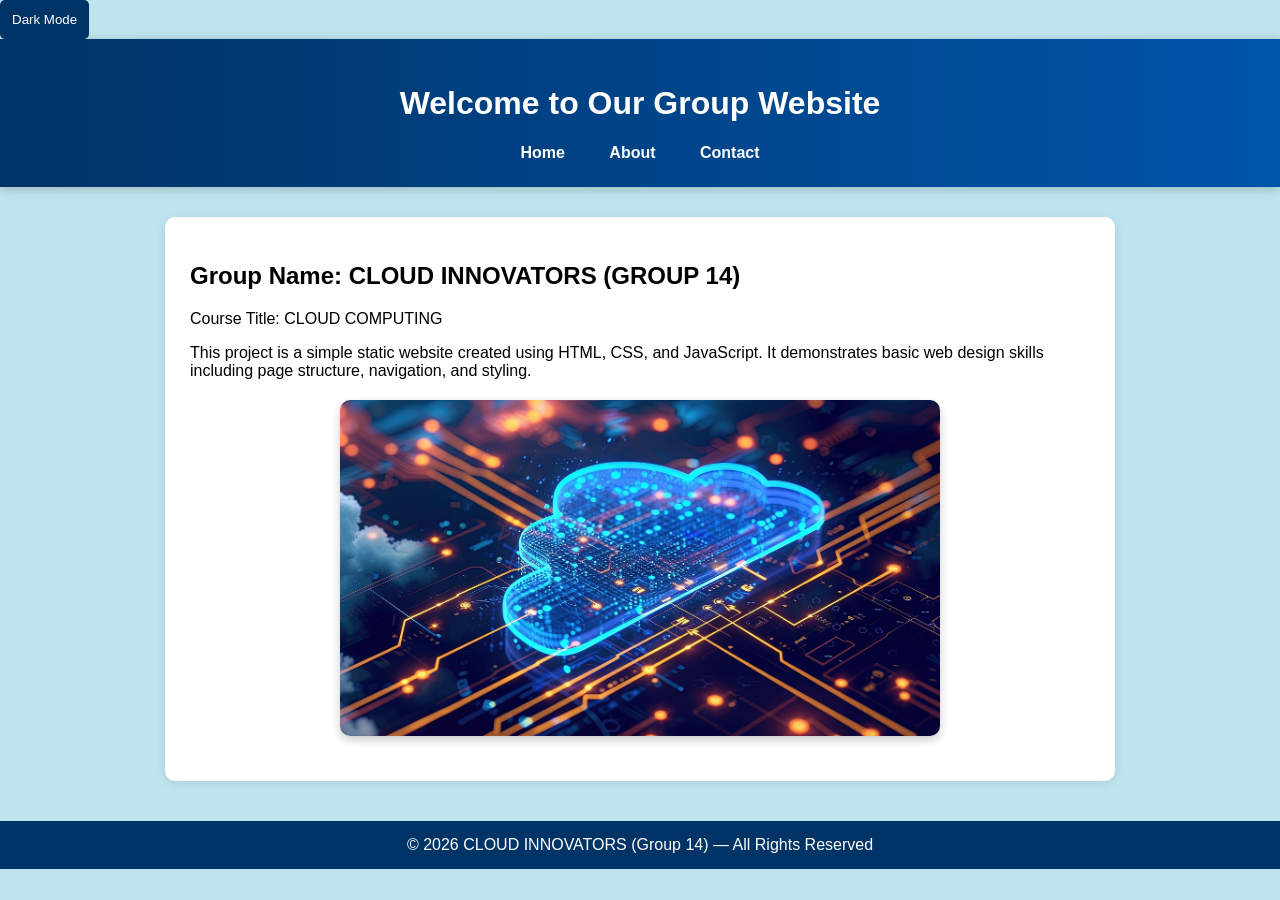
<file: index.html>
<!DOCTYPE html>
<html lang="en">
<head>
    <meta charset="UTF-8">
    <meta name="viewport" content="width=device-width, initial-scale=1.0">

    <title>Home - CLOUD INNOVATORS</title>
    <link rel="stylesheet" href="style.css">
</head>
<body>
    <button id="darkModeBtn">Dark Mode</button>
    <header>
        <h1>Welcome to Our Group Website</h1>
        <h2 id="typing"></h2>
    
        <nav>
            <a href="index.html">Home</a>
            <a href="about.html">About</a>
            <a href="contact.html">Contact</a>
        </nav>
    </header>

    <section class="content fade-in">
        <h2>Group Name: CLOUD INNOVATORS (GROUP 14)</h2>
        <p>Course Title: CLOUD COMPUTING</p>

        <p>
            This project is a simple static website created using HTML, CSS, and JavaScript.
            It demonstrates basic web design skills including page structure, navigation, and styling.
        </p>

        <img src="CLOUD INNOVATORS.jpg" alt="Group Image" class="group-image">
    </section>

    <footer>
    © 2026 CLOUD INNOVATORS (Group 14) — All Rights Reserved
</footer>


    <script src="script.js"></script>


</body>
</html>
</file>
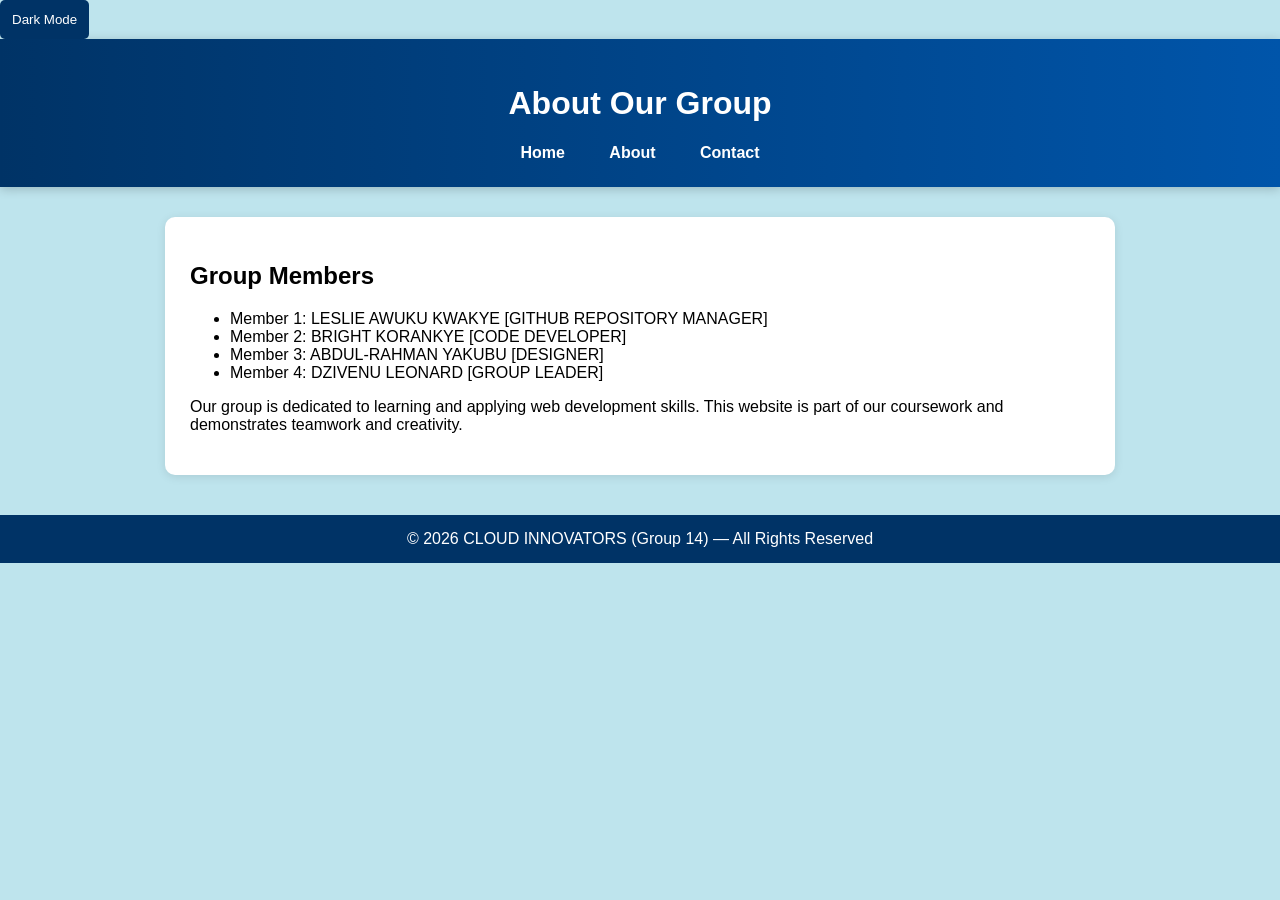
<file: about.html>
<!DOCTYPE html>
<html lang="en">
<head>
    <meta charset="UTF-8">
    <meta name="viewport" content="width=device-width, initial-scale=1.0">

    <title>About Us</title>
    <link rel="stylesheet" href="style.css">
</head>
<body>

    <button id="darkModeBtn">Dark Mode</button>

    <header>
        <h1>About Our Group</h1>
        <h2 id="typing"></h2>
        <nav>
            <a href="index.html">Home</a>
            <a href="about.html">About</a>
            <a href="contact.html">Contact</a>
        </nav>
    </header>

    <section class="content fade-in">

        <h2>Group Members</h2>
        <ul>
            <li>Member 1: LESLIE AWUKU KWAKYE  [GITHUB REPOSITORY MANAGER]</li>
            <li>Member 2: BRIGHT KORANKYE [CODE DEVELOPER]</li>
            <li>Member 3: ABDUL-RAHMAN YAKUBU [DESIGNER]</li>
            <li>Member 4: DZIVENU LEONARD [GROUP LEADER]</li>
        </ul>

        <p>
            Our group is dedicated to learning and applying web development skills.
            This website is part of our coursework and demonstrates teamwork and creativity.
        </p>
    </section>

    <footer>
    © 2026 CLOUD INNOVATORS (Group 14)  — All Rights Reserved
</footer>


    <script src="script.js"></script>


</body>
</html>
</file>
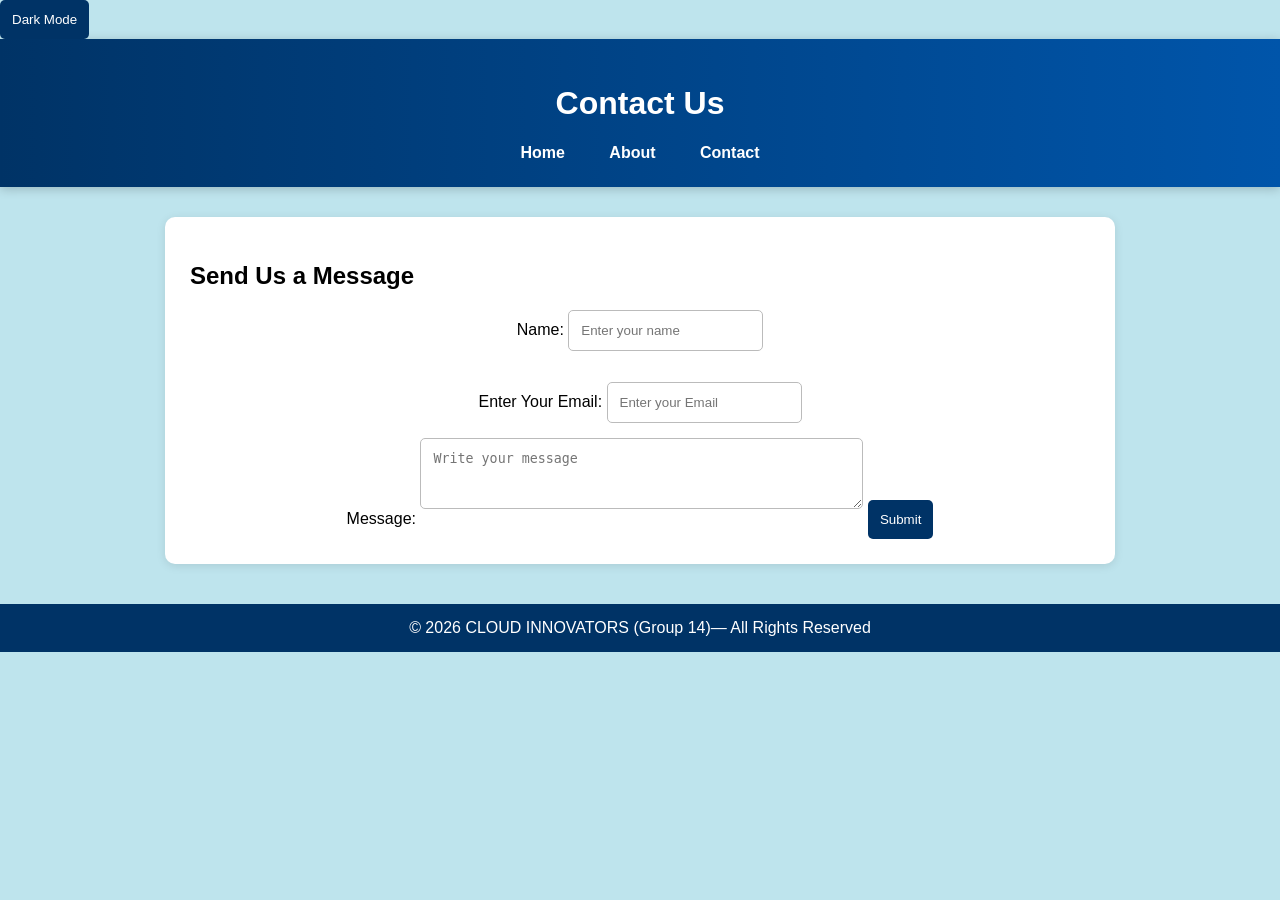
<file: contact.html>
<!DOCTYPE html>
<html lang="en">
<head>
    <meta charset="UTF-8">
    <meta name="viewport" content="width=device-width, initial-scale=1.0">

    <title>Contact Us</title>
    <link rel="stylesheet" href="style.css">
</head>
<body>

    <button id="darkModeBtn">Dark Mode</button>

    <header>

        <h1>Contact Us</h1>
        <h2 id="typing"></h2>
        <nav>
            <a href="index.html">Home</a>
            <a href="about.html">About</a>
            <a href="contact.html">Contact</a>
        </nav>
    </header>

   <section class="content fade-in">

        <h2>Send Us a Message</h2>

        <form>
             <p>
            <label>Name:</label>
            <input type="text" placeholder="Enter your name">
             </p>

             <label for="email">Enter Your Email:</label>
                        <input type="email" id="email" name="email" placeholder="Enter your Email"><br>

            <label>Message:</label>
            <textarea placeholder="Write your message" rows="3" cols="50"></textarea>

            <button type="submit">Submit</button>
        </form>
    </section>

    <footer>
    © 2026 CLOUD INNOVATORS (Group 14)— All Rights Reserved
</footer>


    <script src="script.js"></script>


</body>
</html>
</file>
<file: style.css>
/* Global */
body {
    font-family: 'Segoe UI', Arial, sans-serif;
    margin: 0;
    background: #a6dae7ba;
}

/* Header */
header {
    background: linear-gradient(90deg, #003366, #0055aa);
    color: white;
    padding: 25px;
    text-align: center;
    box-shadow: 0 2px 10px rgba(0,0,0,0.2);
}

/* Navigation */
nav a {
    color: white;
    margin: 0 20px;
    text-decoration: none;
    font-weight: bold;
    transition: 0.3s;
}

nav a:hover {
    color: #ffdd00;
}

/* Content Box */
.content {
    padding: 25px;
    max-width: 900px;
    margin: 30px auto;
    background: white;
    border-radius: 10px;
    box-shadow: 0 2px 10px rgba(0,0,0,0.1);
}

/* Image */
.main-image {
    width: 100%;
    max-width: 600px;
    display: block;
    margin: 20px auto;
    border-radius: 10px;
    transition: transform 0.3s;
}

.main-image:hover {
    transform: scale(1.05);
}

/* Form */
input, textarea {
    padding: 12px;
    margin-bottom: 15px;
    border: 1px solid #bbb;
    border-radius: 5px;
}

button {
    background: #003366;
    color: white;
    padding: 12px;
    border: none;
    border-radius: 5px;
    cursor: pointer;
    transition: 0.3s;
}

button:hover {
    background: #0055aa;
}

/* Footer */
footer {
    background: #003366;
    color: white;
    text-align: center;
    padding: 15px;
    margin-top: 40px;
}
.fade-in {
    animation: fadeIn 1.2s ease-in-out;
}

@keyframes fadeIn {
    from { opacity: 0; transform: translateY(20px); }
    to { opacity: 1; transform: translateY(0); }
}
@media (max-width: 600px) {
    nav a {
        display: block;
        margin: 10px 0;
    }

    header {
        padding: 15px;
    }

    .content {
        margin: 10px;
        padding: 15px;
    }
}
.dark-mode {
    background: #111;
    color: white;
}

.dark-mode .content {
    background: #222;
    color: white;
}
.group-image {
    width: 100%;
    max-width: 600px;   /* Perfect width for laptop screens */
    height: auto;       /* Keeps the correct proportions */
    display: block;
    margin: 20px auto;  /* Centers the image */
    border-radius: 10px; /* Smooth corners */
    box-shadow: 0 4px 10px rgba(0,0,0,0.2); /* Adds a soft shadow */
}
.group-image {
    width: 100%;
    max-width: 600px;
    display: block;
    margin: 20px auto;
    border-radius: 10px;

    animation: zoomIn 1.2s ease-in-out;
}

@keyframes zoomIn {
    from {
        transform: scale(0.8);
        opacity: 0;
    }
    to {
        transform: scale(1);
        opacity: 1;
    }
}
  form{text-align: center;}
</file>
